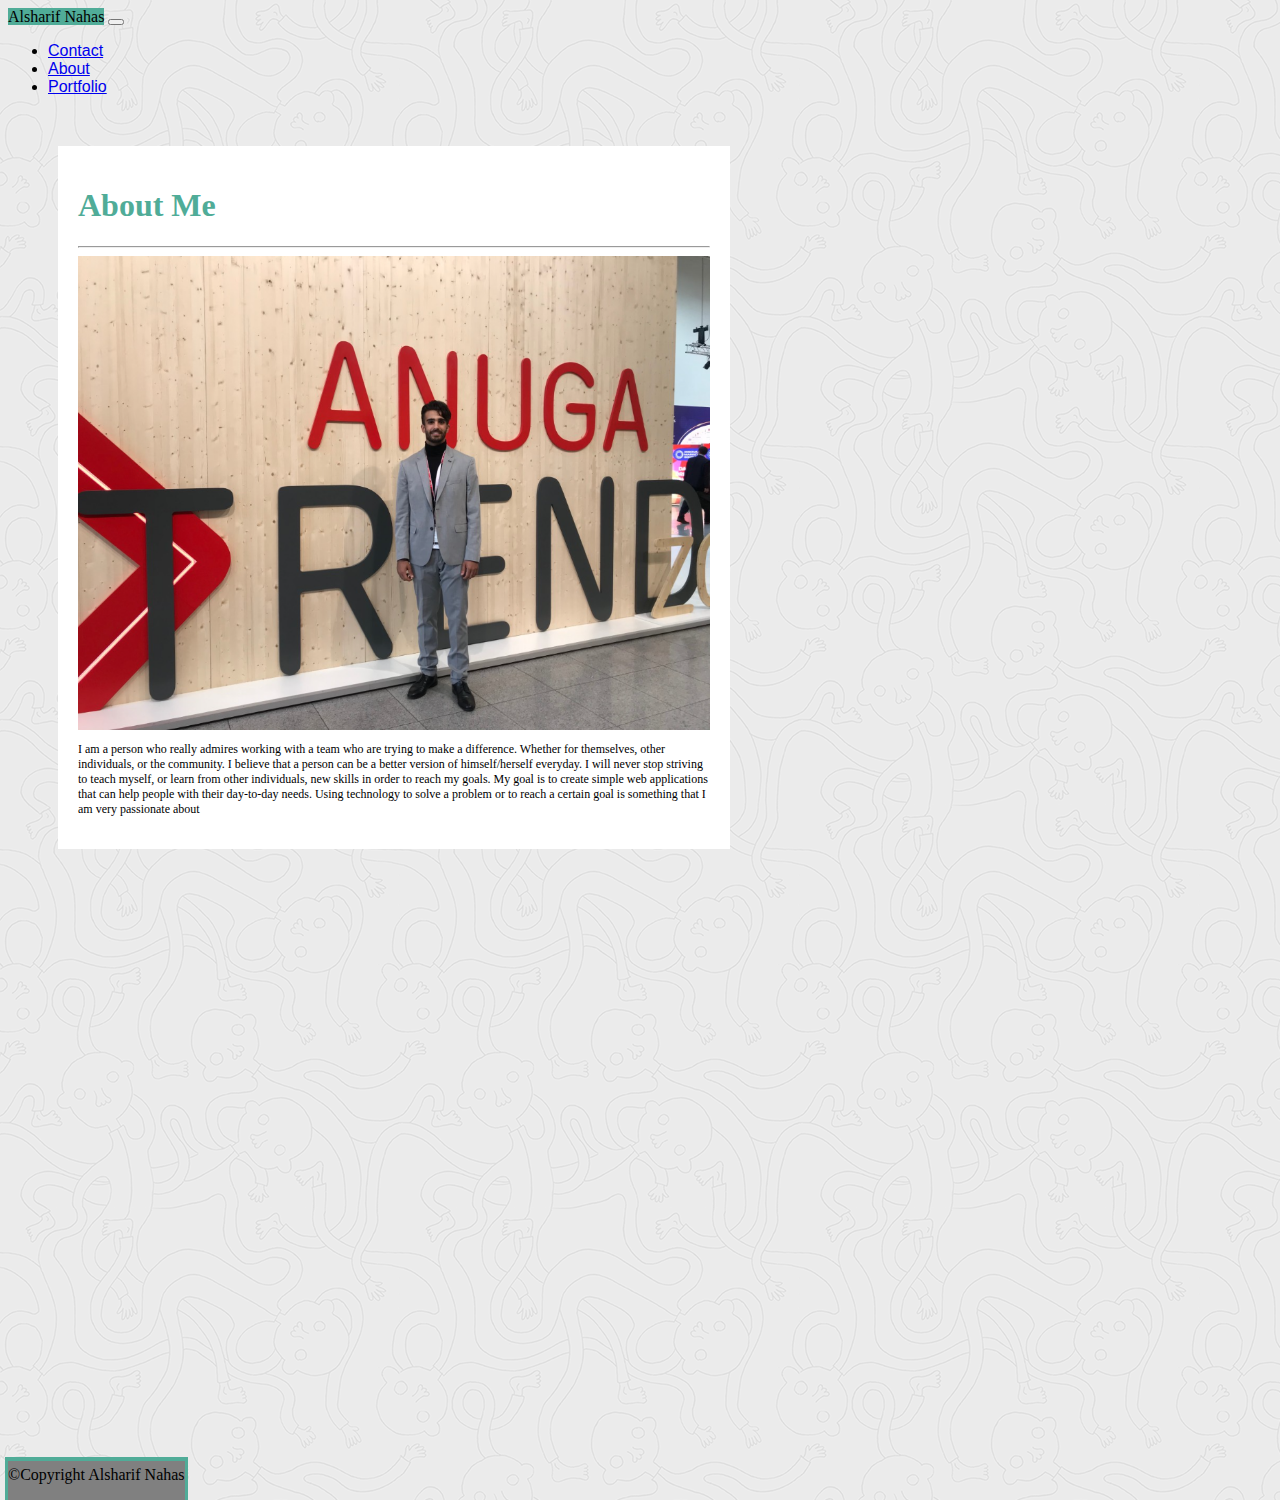
<file: index.html>
<html lang="en">

    <head>
        <meta charset="UTF-8">
        <meta name="viewport" content="width=device-width, initial-scale=1.0">
        <title>Home</title>
        <link rel="stylesheet" href="https://cdn.jsdelivr.net/npm/bootstrap@4.5.3/dist/css/bootstrap.min.css"
            integrity="sha384-TX8t27EcRE3e/ihU7zmQxVncDAy5uIKz4rEkgIXeMed4M0jlfIDPvg6uqKI2xXr2" crossorigin="anonymous">
        <link rel="stylesheet" href="Assets/css/style.css">
    </head>

    <body>


        <nav class="navbar navbar-expand-lg navbar-light bg-light">
            <span class="navbar-brand text-white" style="background-color: rgb(80, 172, 152);">Alsharif Nahas</span>

            <button class="navbar-toggler" type="button" data-toggle="collapse" data-target="#navbarTogglerDemo03"
                aria-controls="navbarTogglerDemo03" aria-expanded="false" aria-label="Toggle navigation">
                <span class="navbar-toggler-icon"></span>
            </button>
            <div class="collapse navbar-collapse justify-content-end" id="navbarTogglerDemo03">
                <ul class="nav navbar-nav">
                    <li class="nav-item"><a class="nav-link text-dark" href="contact.html">Contact</a></li>
                    <li class="nav-item"><a class="nav-link text-dark" href="#">About</a></li>
                    <li class="nav-item"><a class="nav-link text-dark" href="porfolio.html">Portfolio</a></li>
                </ul>
            </div>
        </nav>
        <div class="container">
            <div class="row">
                <div class="col">
                    <h1 class="title" style="color: rgb(80, 172, 152);">About Me</h1>
                    <hr>
                    <div class="row">
                        <div class="col aboutme-container">
                            <img style="width: 100%;" src="./Assets/Images/Eid-image.png" alt="">
                        </div>
                        <div class="col aboutme-container">
                            <p class="aboutme-paragrapgh">I am a person who really
                                admires
                                working with
                                a team who are trying to
                                make a difference. Whether
                                for themselves, other individuals, or the community. I believe that a person can be a
                                better
                                version of himself/herself everyday. I will never stop striving to teach myself, or
                                learn
                                from
                                other individuals, new skills in order to reach my goals. My goal is to create simple
                                web
                                applications that can help people with their day-to-day needs. Using technology to solve
                                a
                                problem or to reach a certain goal is something that I am very passionate about</p>
                        </div>
                    </div>
                </div>
            </div>
        </div>
        <div class="fixed-bottom">
            <p class="copyright-word">©Copyright Alsharif Nahas</p>
        </div>

        <script src="https://code.jquery.com/jquery-3.5.1.slim.min.js"
            integrity="sha384-DfXdz2htPH0lsSSs5nCTpuj/zy4C+OGpamoFVy38MVBnE+IbbVYUew+OrCXaRkfj"
            crossorigin="anonymous"></script>
        <script src="https://cdn.jsdelivr.net/npm/bootstrap@4.5.3/dist/js/bootstrap.bundle.min.js"
            integrity="sha384-ho+j7jyWK8fNQe+A12Hb8AhRq26LrZ/JpcUGGOn+Y7RsweNrtN/tE3MoK7ZeZDyx"
            crossorigin="anonymous"></script>
    </body>

</html>
</file>
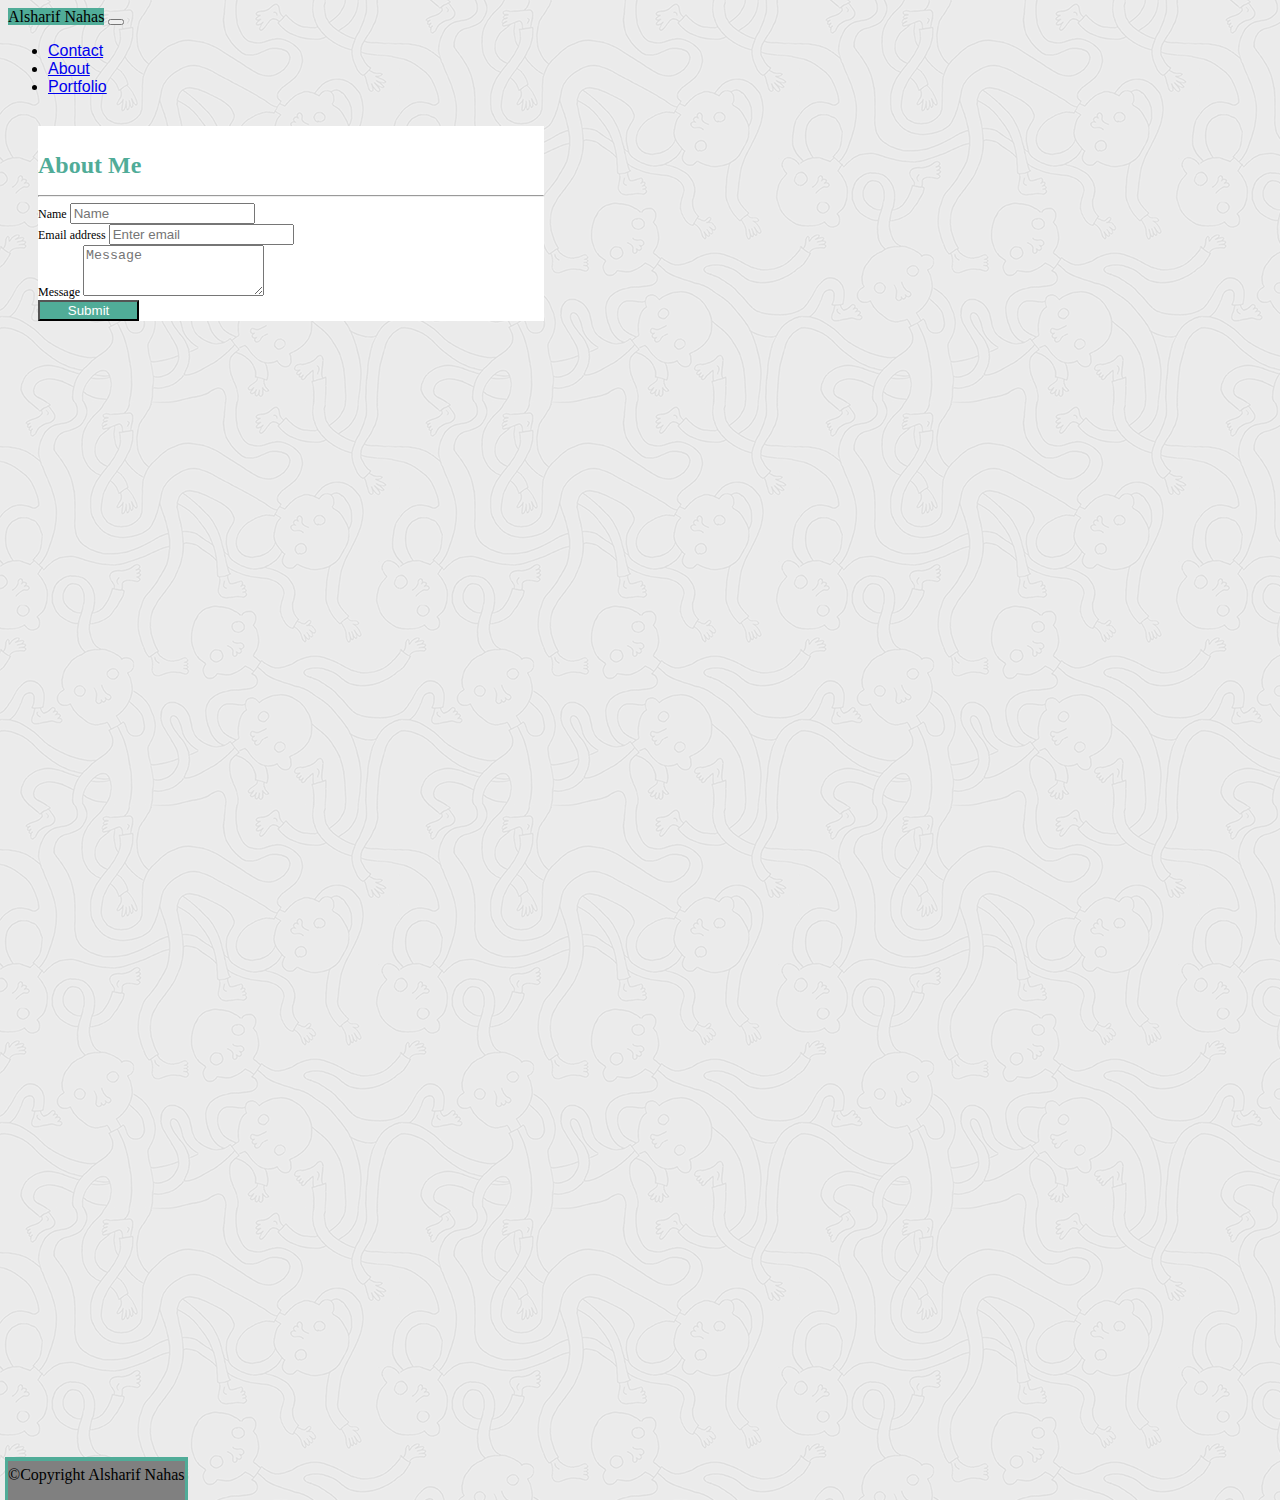
<file: contact.html>
<html lang="en">

    <head>
        <meta charset="UTF-8">
        <meta name="viewport" content="width=device-width, initial-scale=1.0">
        <title>Contract</title>
        <link rel="stylesheet" href="https://cdn.jsdelivr.net/npm/bootstrap@4.5.3/dist/css/bootstrap.min.css"
            integrity="sha384-TX8t27EcRE3e/ihU7zmQxVncDAy5uIKz4rEkgIXeMed4M0jlfIDPvg6uqKI2xXr2" crossorigin="anonymous">
        <link rel="stylesheet" href="Assets/css/style.css">
    </head>

    <body>
        <nav class="navbar navbar-expand-lg navbar-light bg-light">
            <span class="navbar-brand text-white title" style="background-color: rgb(80, 172, 152);">Alsharif
                Nahas</span>

            <button class="navbar-toggler" type="button" data-toggle="collapse" data-target="#navbarTogglerDemo03"
                aria-controls="navbarTogglerDemo03" aria-expanded="false" aria-label="Toggle navigation">
                <span class="navbar-toggler-icon"></span>
            </button>
            <div class="collapse navbar-collapse justify-content-end" id="navbarTogglerDemo03">
                <ul class="nav navbar-nav">
                    <li class="nav-item"><a class="nav-link text-dark" href="contact.html">Contact</a></li>
                    <li class="nav-item"><a class="nav-link text-dark" href="index.html">About</a></li>
                    <li class="nav-item"><a class="nav-link text-dark" href="porfolio.html">Portfolio</a></li>
                </ul>
            </div>
        </nav>
        <div class="row form-container">
            <div class="col">
                <h1 class="title" style="color: rgb(80, 172, 152);">About Me</h1>
                <hr>
                <form>
                    <div class="form-group">
                        <label for="exampleInputName">Name</label>
                        <input type="text" class="form-control" id="exampleInputPassword1" placeholder="Name">
                    </div>
                    <div class="form-group">
                        <label for="exampleInputEmail1">Email address</label>
                        <input type="email" class="form-control" id="exampleInputEmail1" aria-describedby="emailHelp"
                            placeholder="Enter email">

                    </div>
                    <div class="form-group">
                        <label for="exampleFormControlTextarea1">Message</label>
                        <textarea class="form-control" id="exampleFormControlTextarea1" rows="3"
                            placeholder="Message"></textarea>
                    </div>
                    <button type="submit" class="btn">Submit</button>
                </form>
            </div>
        </div>
        <div class="fixed-bottom">
            <p class="copyright-word">©Copyright Alsharif Nahas</p>
        </div>
        <script src="https://code.jquery.com/jquery-3.5.1.slim.min.js"
            integrity="sha384-DfXdz2htPH0lsSSs5nCTpuj/zy4C+OGpamoFVy38MVBnE+IbbVYUew+OrCXaRkfj"
            crossorigin="anonymous"></script>
        <script src="https://cdn.jsdelivr.net/npm/bootstrap@4.5.3/dist/js/bootstrap.bundle.min.js"
            integrity="sha384-ho+j7jyWK8fNQe+A12Hb8AhRq26LrZ/JpcUGGOn+Y7RsweNrtN/tE3MoK7ZeZDyx"
            crossorigin="anonymous"></script>
    </body>

</html>
</file>
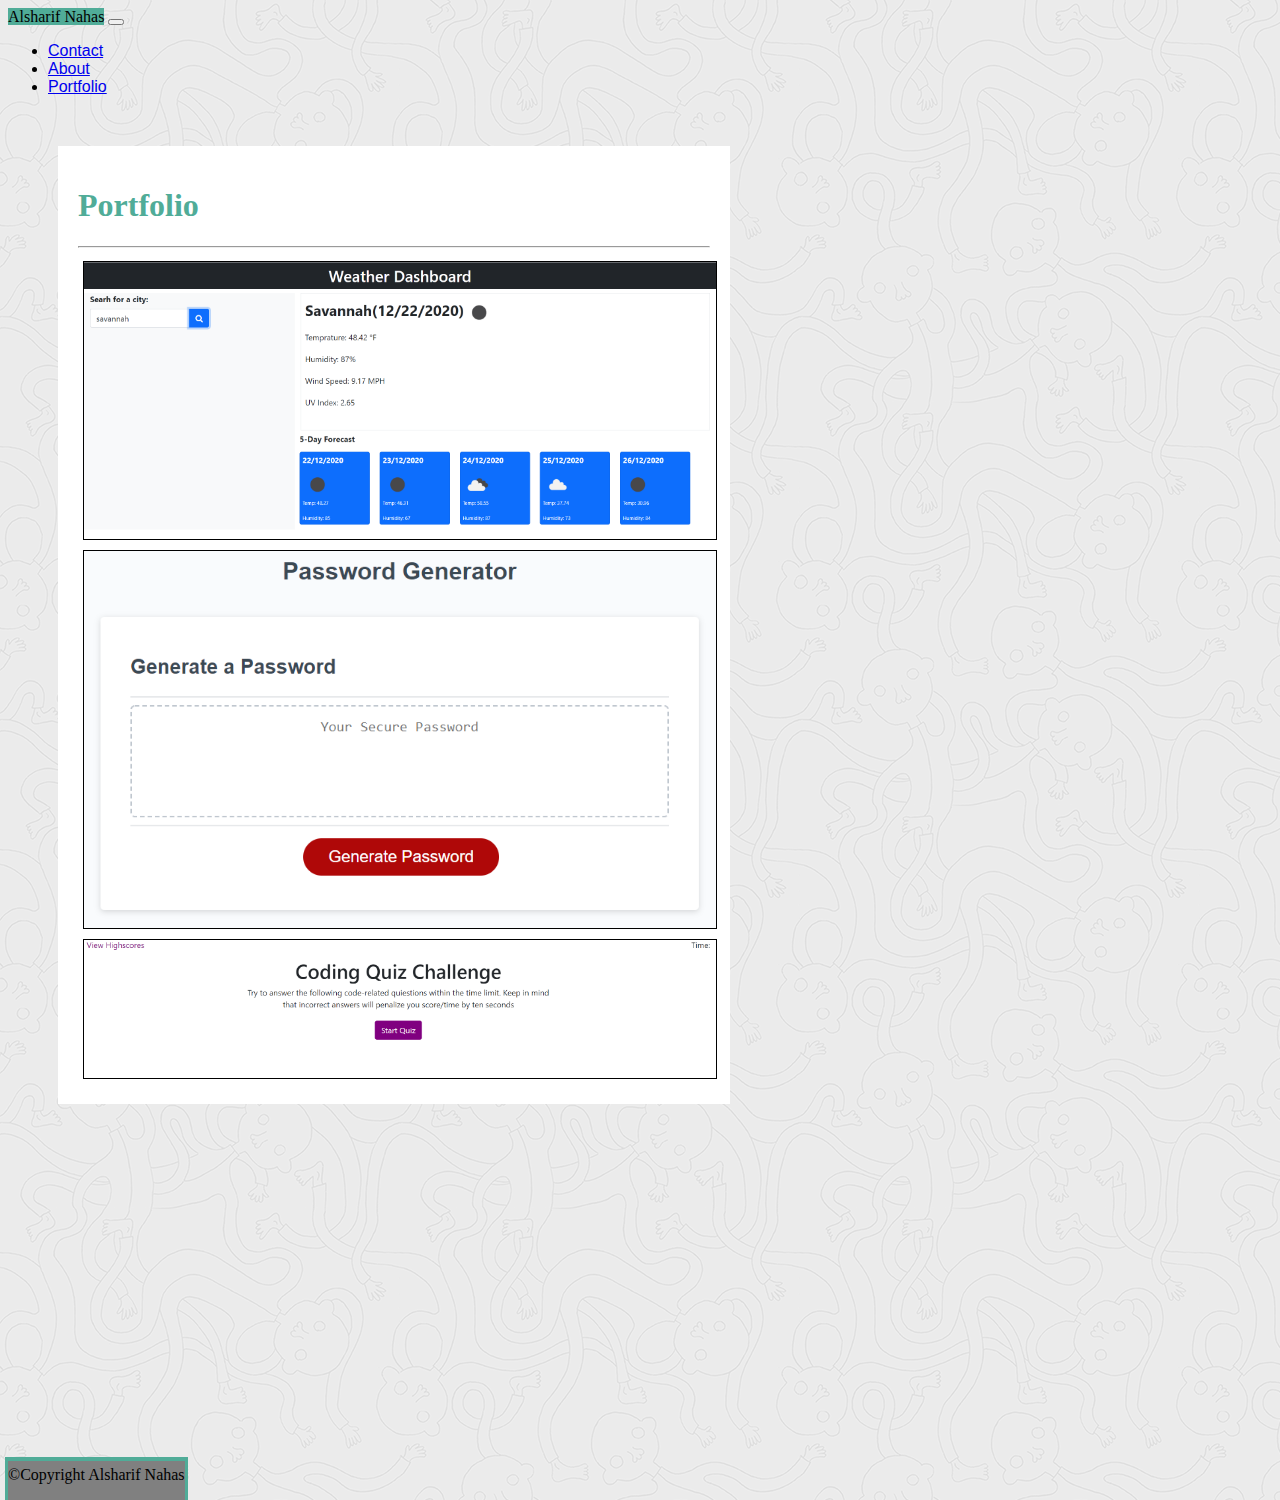
<file: porfolio.html>
<html lang="en">

    <head>
        <meta charset="UTF-8">
        <meta name="viewport" content="width=device-width, initial-scale=1.0">
        <title>Portfolio</title>
        <link rel="stylesheet" href="https://cdn.jsdelivr.net/npm/bootstrap@4.5.3/dist/css/bootstrap.min.css"
            integrity="sha384-TX8t27EcRE3e/ihU7zmQxVncDAy5uIKz4rEkgIXeMed4M0jlfIDPvg6uqKI2xXr2" crossorigin="anonymous">
        <link rel="stylesheet" href="Assets/css/style.css">

    </head>

    <body>
        <nav class="navbar navbar-expand-lg navbar-light bg-light">
            <span class="navbar-brand text-white title" style="background-color: rgb(80, 172, 152);">Alsharif
                Nahas</span>

            <button class="navbar-toggler" type="button" data-toggle="collapse" data-target="#navbarTogglerDemo03"
                aria-controls="navbarTogglerDemo03" aria-expanded="false" aria-label="Toggle navigation">
                <span class="navbar-toggler-icon"></span>
            </button>
            <div class="collapse navbar-collapse justify-content-end" id="navbarTogglerDemo03">
                <ul class="nav navbar-nav">
                    <li class="nav-item"><a class="nav-link text-dark" href="contact.html">Contact</a></li>
                    <li class="nav-item"><a class="nav-link text-dark" href="index.html">About</a></li>
                    <li class="nav-item"><a class="nav-link text-dark" href="porfolio.html">Portfolio</a></li>
                </ul>
            </div>
        </nav>
        <div class="container">
            <div class="row">
                <div class="col">
                    <h1 class="title" style="color: rgb(80, 172, 152);">Portfolio</h1>
                    <hr>
                    <div class="row">

                        <div class="col-6">
                            <img class="portfolio-image" style="width: 100%; border: 0.5px solid black;"
                                src="Assets/Images/weather.PNG" alt="portfolio-image">
                        </div>
                        <div class="col-6">
                            <img class="portfolio-image" style="width: 100%; border: 0.5px solid black;"
                                src=" Assets/Images/pass-gene.png" alt="portfolio-image">
                        </div>
                        <div class="col-6">
                            <img class="portfolio-image" style="width: 100%; border: 0.5px solid black;"
                                src=" Assets/Images/code-quiz.PNG" alt="portfolio-image">
                        </div>

                    </div>
                </div>
            </div>
        </div>
        <div class="fixed-bottom">
            <p class="copyright-word">©Copyright Alsharif Nahas</p>
        </div>
        <script src="https://code.jquery.com/jquery-3.5.1.slim.min.js"
            integrity="sha384-DfXdz2htPH0lsSSs5nCTpuj/zy4C+OGpamoFVy38MVBnE+IbbVYUew+OrCXaRkfj"
            crossorigin="anonymous"></script>
        <script src="https://cdn.jsdelivr.net/npm/bootstrap@4.5.3/dist/js/bootstrap.bundle.min.js"
            integrity="sha384-ho+j7jyWK8fNQe+A12Hb8AhRq26LrZ/JpcUGGOn+Y7RsweNrtN/tE3MoK7ZeZDyx"
            crossorigin="anonymous"></script>
    </body>

</html>
</file>
<file: Assets/css/style.css>
body {
  background-image: url("../Images/background-image.png");
  padding-bottom: 50px;
}

a {
  font-family: "Franklin Gothic Medium", "Arial Narrow", Arial, sans-serif;
}
.title {
  font-family: Georgia, "Times New Roman", Times, serif;
}
.container {
  background-color: white;
  width: 50%;
  margin: 50px;
  padding: 20px;
}

.aboutme-paragrapgh {
  font-size: 12px;
}

.copyright-word {
  margin-top: 5px;
}

.form-container {
  background-color: white;
  width: 40%;
  margin: 30px;
  padding-top: 10px;
  font-size: 12px;
}
.btn {
  background-color: rgb(80, 172, 152);
  color: white;
  width: 20%;
}
.portfolio-image {
  width: 100%;
  margin: 5px;
}
.fixed-bottom {
  background-color: gray;
  box-shadow: 0px -1px 0px 3px rgb(80, 172, 152);
  text-align: center;
  position: absolute;
  bottom: -600;
}
</file>
